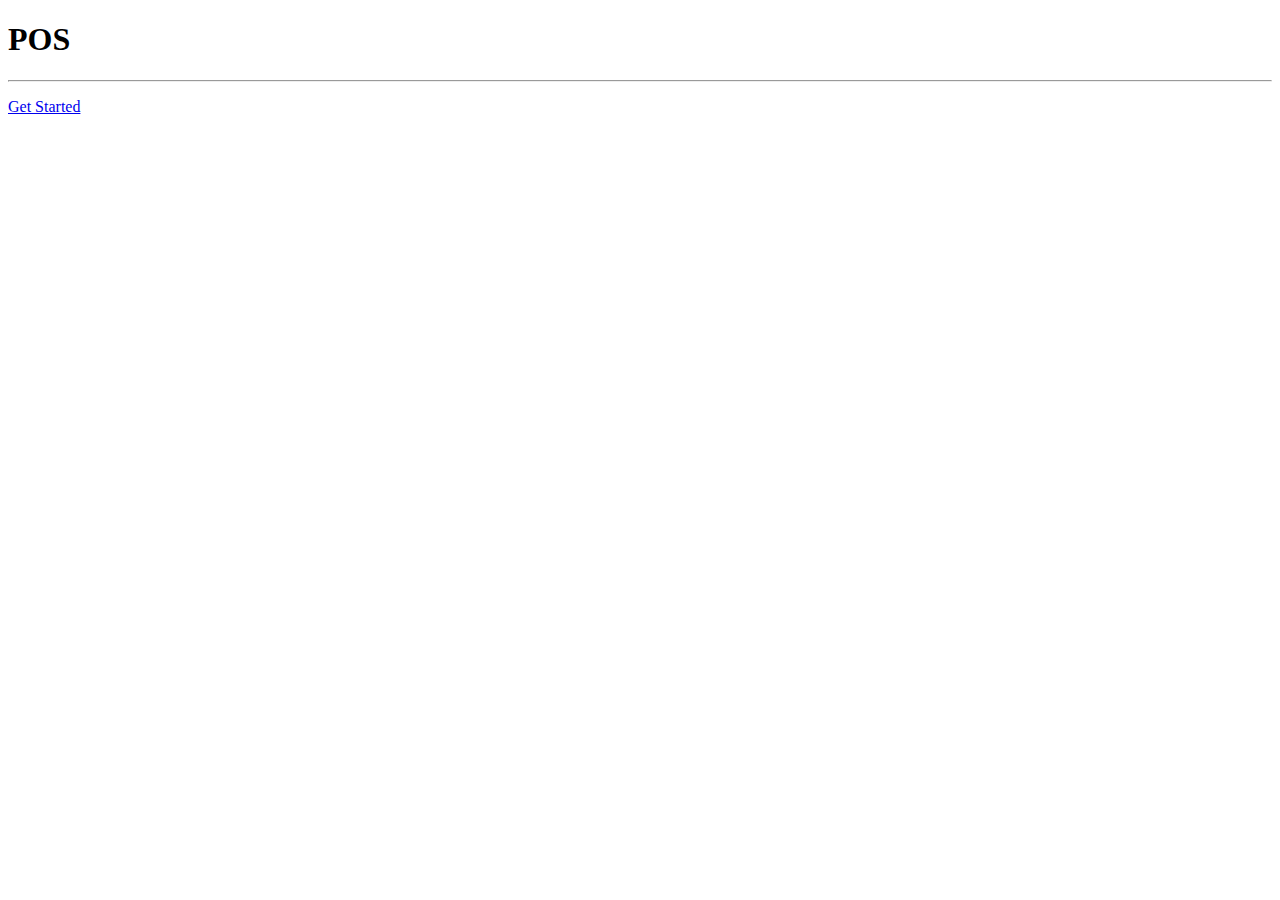
<file: src/main/webapp/html/index.html>
<!doctype html>

<html lang="en">

<head>

  <!-- Required meta tags -->
  <meta charset="utf-8">
  <meta name="viewport" content="width=device-width, initial-scale=1, shrink-to-fit=no">

  <link rel="stylesheet" th:href="@{/static/app.css}">
  <link rel="stylesheet" th:href="@{/static/bootstrap.css}">

</head>

<body>

  <div class="jumbotron">
    <h1 class="display-4">POS</h1>
    <p class="lead"></p>
    <hr class="my-4">
    <p> </p>
    <a class="btn btn-primary btn-lg" href="./ui/brand" role="button">Get Started</a>
  </div>

</body>

</html>
</file>
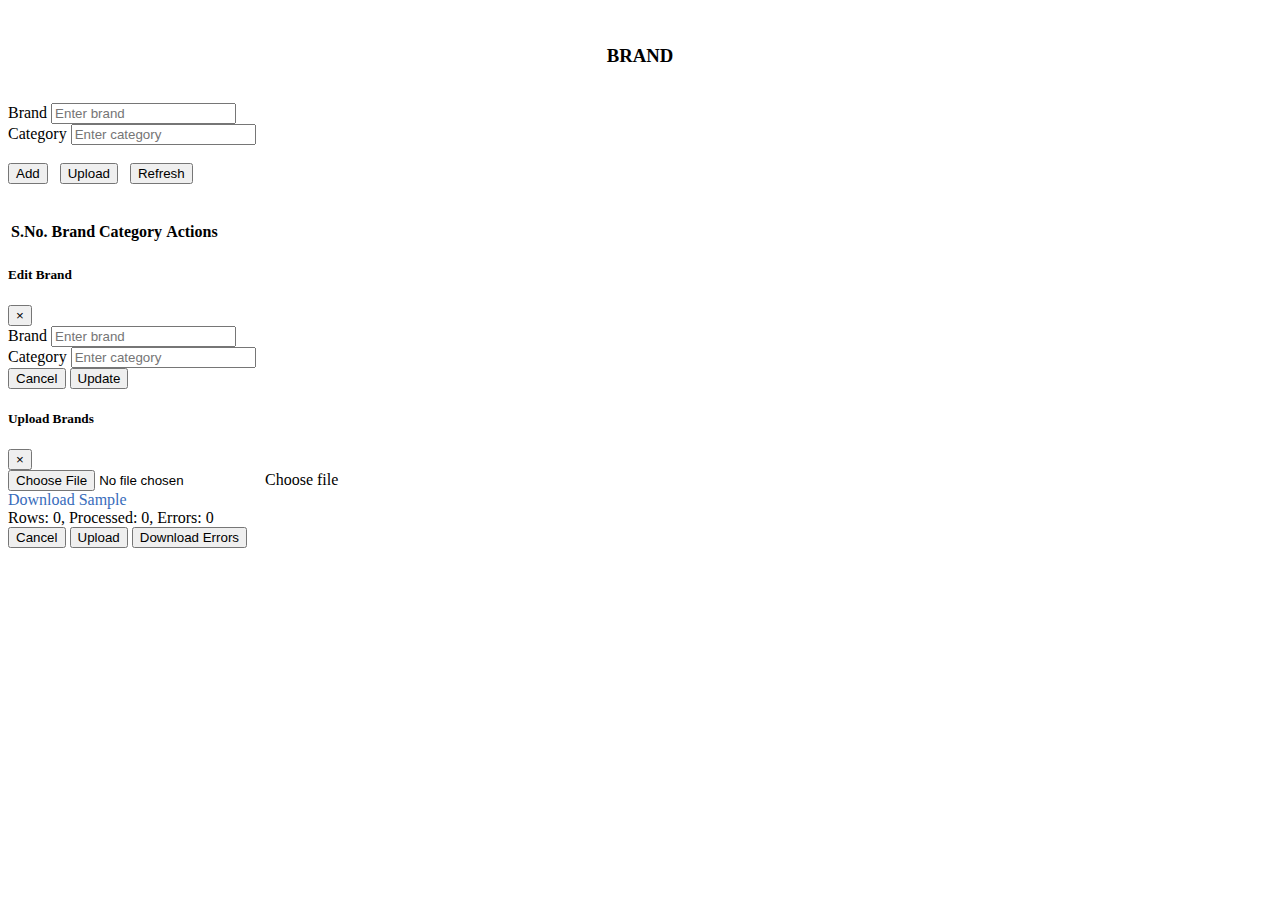
<file: src/main/webapp/html/brand.html>
<!doctype html>

<html lang="en">

<head th:replace="snippets.html :: name_head">
	<link rel="stylesheet" th:href="@{/static/app.css}">
	<link rel="stylesheet" th:href="@{/static/bootstrap.css}">
</head>

<body>
	<nav th:replace="snippets.html :: name_navbar"></nav>
	<div class="row">&nbsp;</div>

	<h3 style="text-align: center; font-weight: bold">BRAND</h3>

	<div class="container">

		<div class="row">&nbsp;</div>

		<!-- Top row with form-->
		<div class="row">
			<div class="col-12">
				<form class="form-inline" id="brand-form">

					<div class="input-group mb-3">
						<span class="input-group-text" id="inputBrand">Brand</span>
						<input maxlength="20" type="text" class="form-control" aria-label="Sizing example input"
							aria-describedby="inputBrand" name="brand" placeholder="Enter brand">
					</div>

					<div class="input-group mb-3">
						<span class="input-group-text" id="inputCategory">Category</span>
						<input maxlength="20" type="text" class="form-control" aria-label="Sizing example input"
							aria-describedby="inputCategory" name="category" placeholder="Enter category">
					</div>

					<div class="row">&nbsp;</div>

					<button type="button" class="btn btn-primary" id="add-brand">Add</button>
					&nbsp;
					<button type="button" class="btn btn-primary" id="upload-data-brand">Upload</button>
					&nbsp;
					<button type="button" class="btn btn-primary" id="refresh-data-brand">Refresh</button>

				</form>
			</div>
		</div>


		<!-- Blank Row -->
		<div class="row">
			&nbsp;
		</div>
		<div class="row">
			&nbsp;
		</div>


		<div class="row">

			<!-- Table -->
			<div class="col-12">
				<table class="table table-striped" id="brand-table">
					<thead>
						<tr>
							<th scope="col">S.No.</th>
							<th scope="col">Brand</th>
							<th scope="col">Category</th>
							<th scope="col">Actions</th>
						</tr>
					</thead>
					<tbody>
					</tbody>
				</table>

			</div>
		</div>

		<!-- Brand Edit Modal -->
		<div class="modal" tabindex="-1" role="dialog" id="edit-brand-modal">
			<div class="modal-dialog" role="document">
				<div class="modal-content">
					<div class="modal-header">
						<h5 class="modal-title">Edit Brand</h5>
						<button type="button" class="close" data-dismiss="modal" aria-label="Close">
							<span aria-hidden="true">&times;</span>
						</button>
					</div>
					<div class="modal-body">
						<form class="form-inline" id="brand-edit-form">

							<div class="input-group mb-3">
								<span class="input-group-text" id="inputBrand">Brand</span>
								<input maxlength="20" type="text" class="form-control" aria-label="Sizing example input"
									aria-describedby="inputBrand" name="brand" placeholder="Enter brand">
							</div>

							<div class="input-group mb-3">
								<span class="input-group-text" id="inputCategory">Category</span>
								<input maxlength="20" type="text" class="form-control" aria-label="Sizing example input"
									aria-describedby="inputCategory" name="category" placeholder="Enter category">
							</div>

							<input type="hidden" name="id">
						</form>
					</div>
					<div class="modal-footer">
						<button type="button" class="btn btn-secondary" data-dismiss="modal">Cancel</button>
						<button type="button" class="btn btn-primary" id="update-brand">Update</button>
					</div>
				</div>
			</div>
		</div>


		<!-- Brand Upload Modal -->
		<div class="modal" tabindex="-1" role="dialog" id="upload-brand-modal">
			<div class="modal-dialog" role="document">
				<div class="modal-content">

					<div class="modal-header">
						<h5 class="modal-title">Upload Brands</h5>
						<button type="button" class="close" data-dismiss="modal" aria-label="Close">
							<span aria-hidden="true">&times;</span>
						</button>
					</div>

					<div class="modal-body">
						<div class="brand-file">
							<input type="file" class="custom-file-input" id="brandFile">
							<label class="custom-file-label" for="brandFile" id="brandFileName">Choose
								file</label>
						</div>
						<a STYLE="color: rgb(56, 108, 187)" th:href="@{/static/Brand.tsv}" target="_blank">Download Sample</a>
						<br>
						Rows: <span id="rowCountBrand">0</span>,
						Processed: <span id="processCountBrand">0</span>,
						Errors: <span id="errorCountBrand">0</span>
					</div>

					<div class="modal-footer">
						<button type="button" class="btn btn-secondary" data-dismiss="modal">Cancel</button>
						<button type="button" class="btn btn-primary" id="process-data-brand">Upload</button>
						<button type="button" class="btn btn-warning" id="download-errors-brand">Download Errors</button>
					</div>
				</div>
			</div>
		</div>

	</div> <!-- Container end-->

	<script src="https://ajax.googleapis.com/ajax/libs/jquery/3.6.0/jquery.min.js"></script>
	<script th:src="@{/static/message.js}"></script>

	<footer th:replace="snippets.html :: name_footer"></footer>


</body>

</html>
</file>
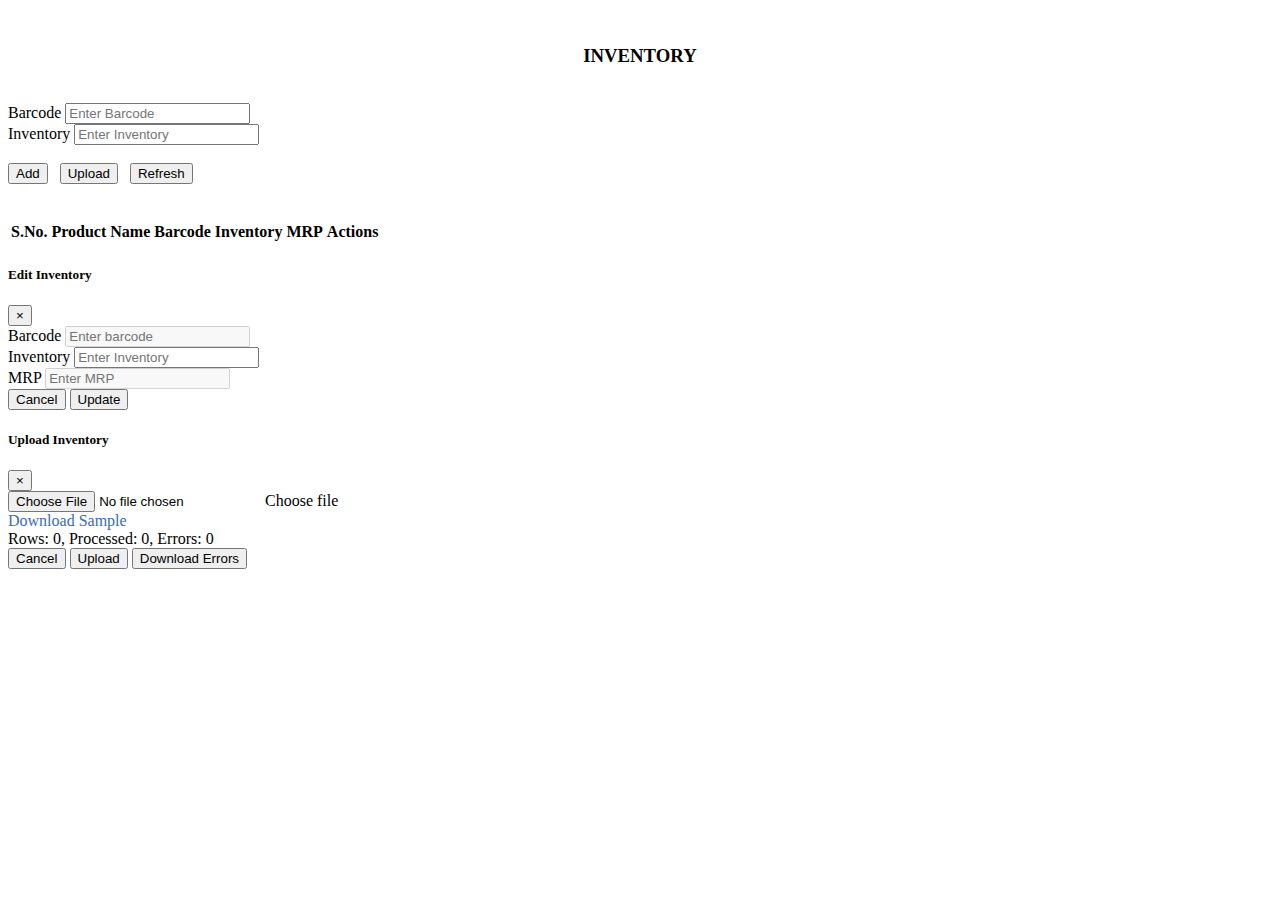
<file: src/main/webapp/html/inventory.html>
<!doctype html>

<html lang="en">

<head>

	<head th:replace="snippets.html :: name_head"></head>
	<link rel="stylesheet" th:href="@{/static/app.css}">
	<link rel="stylesheet" th:href="@{/static/bootstrap.css}">

<body>

	<nav th:replace="snippets.html :: name_navbar"></nav>
	<div class="row">&nbsp;</div>
	<h3 style="text-align: center; font-weight: bold">INVENTORY</h3>

	<div class="container">

		<div class="row">&nbsp;</div>

		<!-- Top row with form-->
		<div class="row">
			<div class="col-12">
				<form class="form-inline" id="inventory-form">

					<div class="input-group mb-3">
						<span class="input-group-text" id="inputGroup-sizing-default">Barcode</span>
						<input type="text" class="form-control" aria-label="Sizing example input"
							aria-describedby="inputGroup-sizing-default" name="barcode" id="inputBarcode"
							placeholder="Enter Barcode">
					</div>

					<div class="input-group mb-3">
						<span class="input-group-text" id="inputGroup-sizing-default">Inventory</span>
						<input type="number" class="form-control" aria-label="Sizing example input"
							aria-describedby="inputGroup-sizing-default" name="inventory" id="inputInventory"
							placeholder="Enter Inventory" min="0" onkeypress="return onlyNumberKey(event)" step="0.01">
					</div>

					<div class="row">&nbsp;</div>

					<button type="button" class="btn btn-primary" id="add-inventory">Add</button>
					&nbsp;
					<button type="button" class="btn btn-primary" id="upload-data-inventory">Upload</button>
					&nbsp;
					<button type="button" class="btn btn-primary" id="refresh-data-inventory">Refresh</button>

				</form>
			</div>
		</div>

		<!-- Blank Row -->
		<div class="row">&nbsp;</div>
		<div class="row">&nbsp;</div>

		<div class="row">

			<!-- Table -->
			<div class="col-12">
				<table class="table table-striped" id="inventory-table">
					<thead>
						<tr>
							<th scope="col">S.No.</th>
							<th scope="col">Product Name</th>
							<th scope="col">Barcode</th>
							<th scope="col">Inventory</th>
							<th scope="col">MRP</th>
							<th scope="col">Actions</th>
						</tr>
					</thead>
					<tbody>
					</tbody>
				</table>

			</div>
		</div>

		<!-- Inventory Edit Modal -->
		<div class="modal" tabindex="-1" role="dialog" id="edit-inventory-modal">
			<div class="modal-dialog" role="document">
				<div class="modal-content">
					<div class="modal-header">
						<h5 class="modal-title">Edit Inventory</h5>
						<button type="button" class="close" data-dismiss="modal" aria-label="Close">
							<span aria-hidden="true">&times;</span>
						</button>
					</div>
					<div class="modal-body">
						<form class="form-inline" id="inventory-edit-form">

							<div class="input-group mb-3">
								<span class="input-group-text" id="inputBarcode">Barcode</span>
								<input type="text" class="form-control" aria-label="Sizing example input"
									aria-describedby="inputBarcode" name="barcode" placeholder="Enter barcode" disabled>
							</div>

							<div class="input-group mb-3">
								<span class="input-group-text" id="inputInventory">Inventory</span>
								<input type="number" class="form-control" aria-label="Sizing example input"
									aria-describedby="inputInventory" name="inventory" placeholder="Enter Inventory"
									onkeypress="return onlyNumberKey(event)" min="0">
							</div>

							<div class="input-group mb-3">
								<span class="input-group-text" id="inputMRP">MRP</span>
								<input type="number" class="form-control" aria-label="Sizing example input"
									aria-describedby="inputMRP" name="mrp" placeholder="Enter MRP" disabled>
							</div>

							<input type="hidden" name="barcode">

						</form>
					</div>
					<div class="modal-footer">
						<button type="button" class="btn btn-secondary" data-dismiss="modal">Cancel</button>
						<button type="button" class="btn btn-primary" id="update-inventory">Update</button>
					</div>
				</div>
			</div>
		</div>

		<!-- Inventory Upload Modal -->
		<div class="modal" tabindex="-1" role="dialog" id="upload-inventory-modal">
			<div class="modal-dialog" role="document">
				<div class="modal-content">

					<div class="modal-header">
						<h5 class="modal-title">Upload Inventory</h5>
						<button type="button" class="close" data-dismiss="modal" aria-label="Close">
							<span aria-hidden="true">&times;</span>
						</button>
					</div>

					<div class="modal-body">
						<div class="inventory-file">
							<input type="file" class="custom-file-input" id="inventoryFile">
							<label class="custom-file-label" for="inventoryFile" id="inventoryFileName">Choose
								file</label>
						</div>
						<a STYLE="color: rgb(56, 108, 187)" th:href="@{/static/Inventory.tsv}" target="_blank">Download Sample</a>
						<br>
						Rows: <span id="rowCountInventory">0</span>,
						Processed: <span id="processCountInventory">0</span>,
						Errors: <span id="errorCountInventory">0</span>
					</div>

					<div class="modal-footer">
						<button type="button" class="btn btn-secondary" data-dismiss="modal">Cancel</button>
						<button type="button" class="btn btn-primary" id="process-data-inventory">Upload</button>
						<button type="button" class="btn btn-warning" id="download-errors-inventory">Download Errors</button>
					</div>
				</div>
			</div>
		</div>

	</div> <!-- Container end-->

	<script src="https://ajax.googleapis.com/ajax/libs/jquery/3.6.0/jquery.min.js"></script>
	<script th:src="@{/static/message.js}"></script>

	<footer th:replace="snippets.html :: name_footer"></footer>

</body>

</html>
</file>
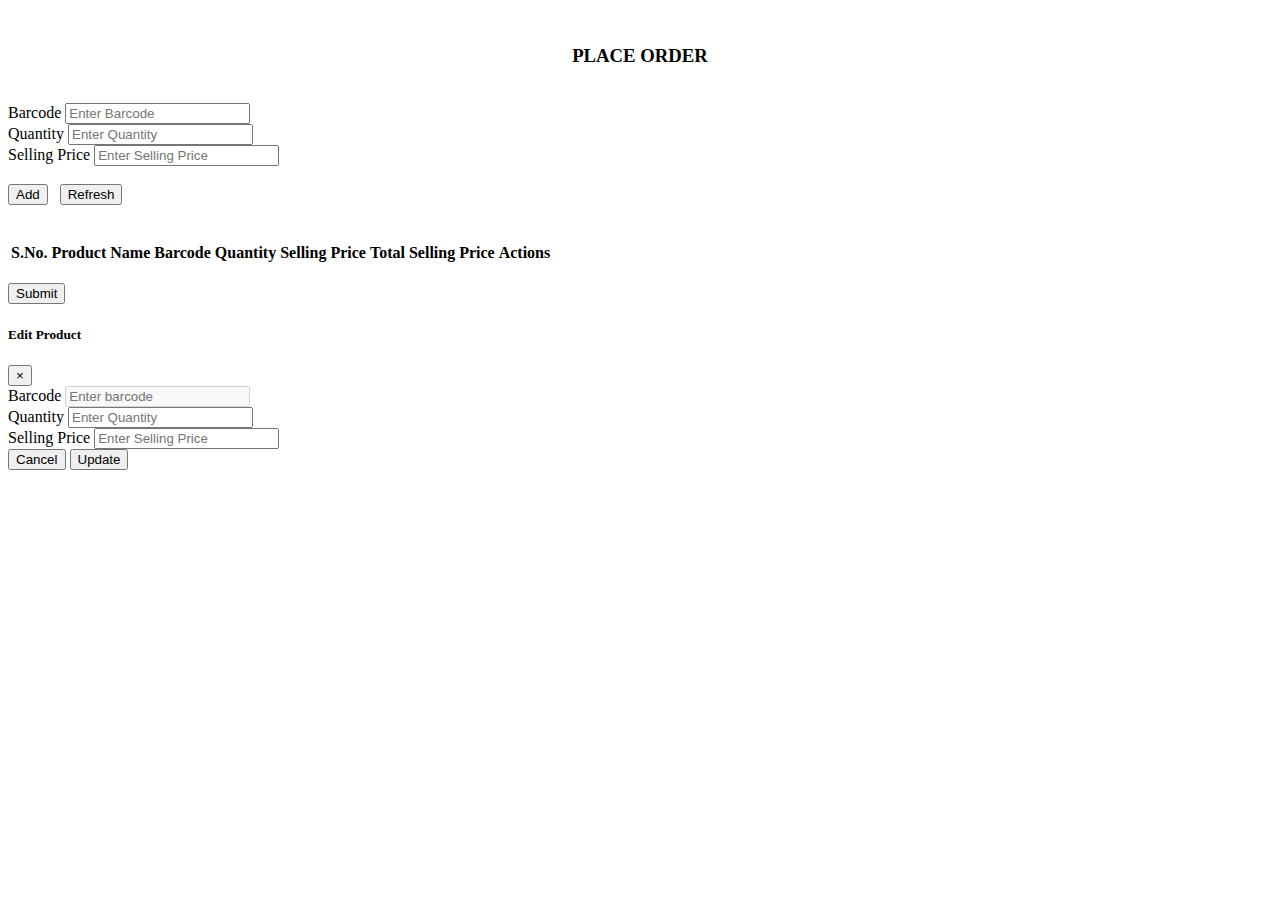
<file: src/main/webapp/html/place_order.html>
<!doctype html>

<html lang="en">

<head>

	<head th:replace="snippets.html :: name_head"></head>

<body>

	<nav th:replace="snippets.html :: name_navbar"></nav>
	<div class="row">&nbsp;</div>
	<h3 style="text-align: center; font-weight: bold">PLACE ORDER</h3>

	<div class="container">

		<div class="row">&nbsp;</div>

		<!-- Top row with form-->
		<div class="row">
			<div class="col-12">
				<form class="form-inline" id="place_order-form">

					<!-- <div class="input-group mb-3">
						<span class="input-group-text" id="inputGroup-sizing-default">Barcode</span>
						<select id='barcode' class="form-select form-control" name="barcode_id"
							aria-label="Default select example">
							<option selected>Choose...</option>
						</select>
					</div> -->

					<div class="input-group mb-3">
						<span class="input-group-text" id="inputGroup-sizing-default">Barcode</span>
						<input type="text" class="form-control" aria-label="Sizing example input"
							aria-describedby="inputGroup-sizing-default" name="barcode" id="inputBarcode"
							placeholder="Enter Barcode">
					</div>

					<div class="input-group mb-3">
						<span class="input-group-text" id="inputGroup-sizing-default">Quantity</span>
						<input type="number" class="form-control" aria-label="Sizing example input"
							aria-describedby="inputGroup-sizing-default" name="quantity" id="inputQuantity"
							placeholder="Enter Quantity" onkeypress="return onlyNumberKey(event)" min="0">
					</div>

                    <div class="input-group mb-3">
						<span class="input-group-text" id="inputGroup-sizing-default">Selling Price</span>
						<input type="text" class="form-control" aria-label="Sizing example input"
							aria-describedby="inputGroup-sizing-default" name="sellingPrice" id="inputSellingPrice"
							placeholder="Enter Selling Price" onkeypress="return onlyNumber(event)" min="0">
					</div>

					<div class="row">&nbsp;</div>

					<button type="button" class="btn btn-primary" id="add-place_order">Add</button>
					&nbsp;
					<button type="button" class="btn btn-primary" id="refresh-data">Refresh</button>

				</form>
			</div>
		</div>

		<!-- Blank Row -->
		<div class="row">&nbsp;</div>
		<div class="row">&nbsp;</div>

		<div class="row">

			<!-- Table -->
			<div class="col-12">
				<table class="table table-striped" id="place_order-table">
					<thead>
						<tr>
							<th scope="col">S.No.</th>
							<th scope="col">Product Name</th>
							<th scope="col">Barcode</th>
							<th scope="col">Quantity</th>
							<th scope="col">Selling Price</th>
                            <th scope="col">Total Selling Price</th>
							<th scope="col">Actions</th>
						</tr>
					</thead>
					<tbody>
					</tbody>
				</table>

				<div class="row">&nbsp;</div>
				<button type="button" class="btn btn-primary" id="submit-place_order">Submit</button>

			</div>
		</div>

		<!-- Place Order Edit Modal -->
		<div class="modal" tabindex="-1" role="dialog" id="edit-place_order-modal">
			<div class="modal-dialog" role="document">
				<div class="modal-content">
					<div class="modal-header">
						<h5 class="modal-title">Edit Product</h5>
						<button type="button" class="close" data-dismiss="modal" aria-label="Close">
							<span aria-hidden="true">&times;</span>
						</button>
					</div>
					<div class="modal-body">
						<form class="form-inline" id="place_order-edit-form">

							<div class="input-group mb-3">
								<span class="input-group-text" id="inputBarcode">Barcode</span>
								<input type="text" class="form-control" aria-label="Sizing example input"
									aria-describedby="inputBarcode" name="barcode" placeholder="Enter barcode" disabled>
							</div>

							<div class="input-group mb-3">
								<span class="input-group-text" id="inputQuantity">Quantity</span>
								<input type="number" class="form-control" aria-label="Sizing example input"
									aria-describedby="inputQuantity" name="quantity" placeholder="Enter Quantity" onkeypress="return onlyNumberkey(event)" min="0">
							</div>

							<div class="input-group mb-3">
								<span class="input-group-text" id="inputMRP">Selling Price</span>
								<input type="text" class="form-control" aria-label="Sizing example input"
									aria-describedby="inputSellingPrice" name="sellingPrice" placeholder="Enter Selling Price" onkeypress="return onlyNumber(event)" min="0">
							</div>

							<input type="hidden" name="id">
						</form>
					</div>
					<div class="modal-footer">
						<button type="button" class="btn btn-secondary" data-dismiss="modal">Cancel</button>
						<button type="button" class="btn btn-primary" id="update-place_order">Update</button>
					</div>
				</div>
			</div>
		</div>

	</div> <!-- Container end-->

	<script src="https://ajax.googleapis.com/ajax/libs/jquery/3.6.0/jquery.min.js"></script>
	<script th:src="@{/static/message.js}"></script>

	<footer th:replace="snippets.html :: name_footer"></footer>

</body>

</html>
</file>
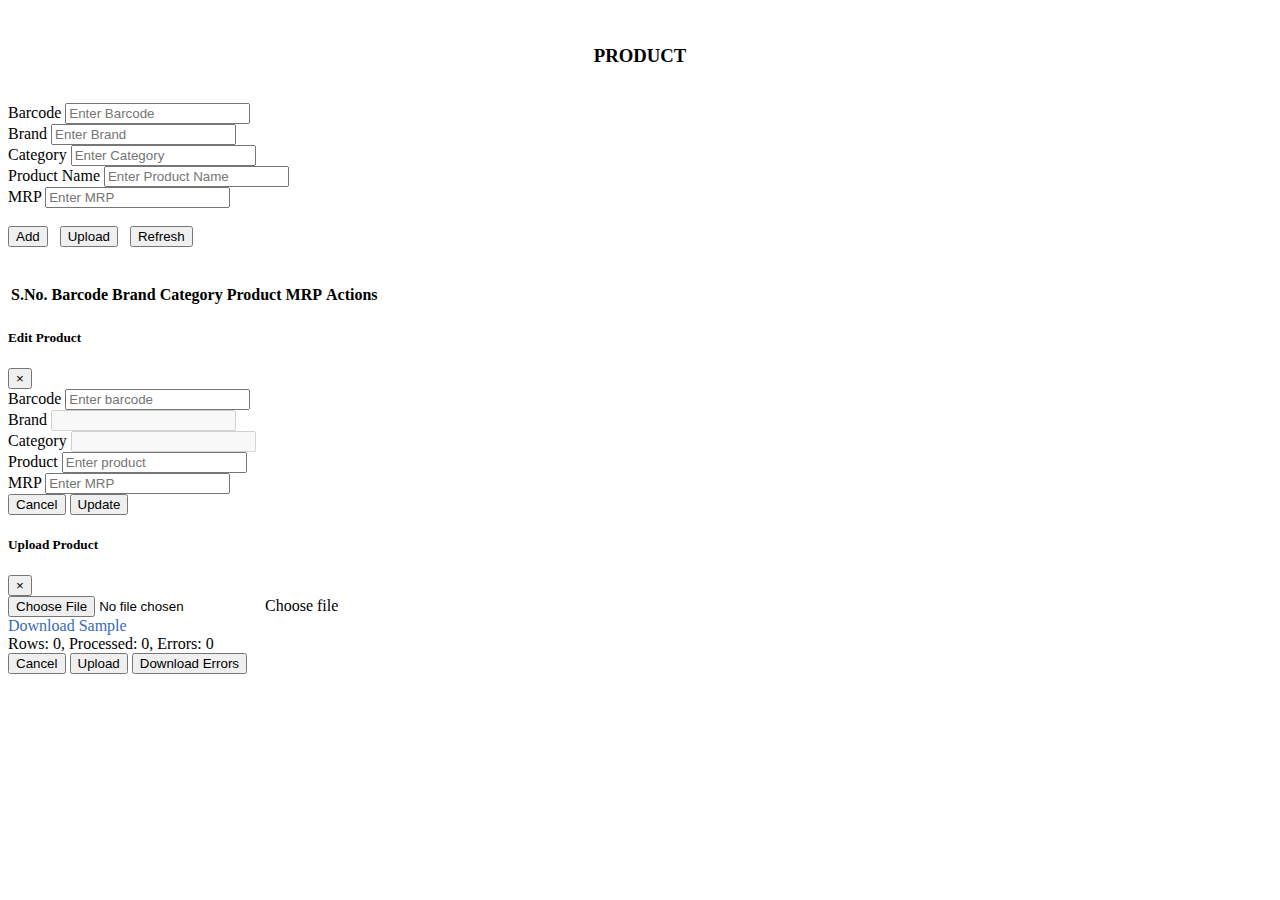
<file: src/main/webapp/html/product.html>
<!doctype html>

<html lang="en">

<head th:replace="snippets.html :: name_head">
	<link rel="stylesheet" th:href="@{/static/app.css}">
	<link rel="stylesheet" th:href="@{/static/bootstrap.css}">
</head>

<body>

	<nav th:replace="snippets.html :: name_navbar"></nav>
	<div class="row">&nbsp;</div>
	<h3 style="text-align: center; font-weight: bold">PRODUCT</h3>

	<div class="container">

		<div class="row">&nbsp;</div>

		<!-- Top row with form-->
		<div class="row">
			<div class="col-12">
				<form class="form-inline" id="product-form">

					<div class="input-group mb-3">
						<span class="input-group-text" id="inputBarcode">Barcode</span>
						<input type="text" class="form-control" aria-label="Sizing example input"
							aria-describedby="inputGroup-sizing-default" name="barcode" id="inputBarcode"
							placeholder="Enter Barcode">
					</div>

					<div class="input-group mb-3">
						<span class="input-group-text" id="inpuBrand">Brand</span>
						<input type="text" class="form-control" aria-label="Sizing example input"
							aria-describedby="inputGroup-sizing-default" name="brand" id="inputBrand"
							placeholder="Enter Brand">
					</div>

					<div class="input-group mb-3">
						<span class="input-group-text" id="inputCategory">Category</span>
						<input type="text" class="form-control" aria-label="Sizing example input"
							aria-describedby="inputGroup-sizing-default" name="category" id="inputCategory"
							placeholder="Enter Category">
					</div>

					<div class="input-group mb-3">
						<span class="input-group-text" id="inputProduct">Product Name</span>
						<input type="text" class="form-control" aria-label="Sizing example input"
							aria-describedby="inputProduct" name="product" id="inputProduct"
							placeholder="Enter Product Name">
					</div>

					<div class="input-group mb-3">
						<span class="input-group-text" id="inputMRP">MRP</span>
						<input type="text" min="1" class="form-control" aria-label="Sizing example input"
							aria-describedby="inputMRP" name="mrp" id="inputMRP"
							placeholder="Enter MRP" onkeypress="return onlyNumber(event)" step="0.01">
					</div>

					<div class="row">&nbsp;</div>

					<button type="button" class="btn btn-primary" id="add-product">Add</button>
					&nbsp;
					<button type="button" class="btn btn-primary" id="upload-data-product">Upload</button>
					&nbsp;
					<button type="button" class="btn btn-primary" id="refresh-data-product">Refresh</button>

				</form>
			</div>
		</div>



		<!-- Blank Row -->
		<div class="row">&nbsp;</div>
		<div class="row">&nbsp;</div>

		<div class="row">

			<!-- Table -->
			<div class="col-12">
				<table class="table table-striped" id="product-table">
					<thead>
						<tr>
							<th scope="col">S.No.</th>
							<th scope="col">Barcode</th>
							<th scope="col">Brand</th>
							<th scope="col">Category</th>
							<th scope="col">Product</th>
							<th scope="col">MRP</th>
							<th scope="col">Actions</th>
						</tr>
					</thead>
					<tbody>
					</tbody>
				</table>

			</div>
		</div>

		<!-- Product Edit Modal -->
		<div class="modal" tabindex="-1" role="dialog" id="edit-product-modal">
			<div class="modal-dialog" role="document">
				<div class="modal-content">
					<div class="modal-header">
						<h5 class="modal-title">Edit Product</h5>
						<button type="button" class="close" data-dismiss="modal" aria-label="Close">
							<span aria-hidden="true">&times;</span>
						</button>
					</div>
					<div class="modal-body">
						<form class="form-inline" id="product-edit-form">

							<div class="input-group mb-3">
								<span class="input-group-text" id="inputBarcode">Barcode</span>
								<input type="text" class="form-control" aria-label="Sizing example input"
									aria-describedby="inputBarcode" name="barcode" placeholder="Enter barcode">
							</div>

							<div class="input-group mb-3">
								<span class="input-group-text" id="inputBrand">Brand</span>
								<input type="text" class="form-control" aria-label="Sizing example input"
									aria-describedby="inputBrand" name="brand" disabled>
							</div>

							<div class="input-group mb-3">
								<span class="input-group-text" id="inputCategory">Category</span>
								<input type="text" class="form-control" aria-label="Sizing example input"
									aria-describedby="inputCategory" name="category" disabled>
							</div>

							<div class="input-group mb-3">
								<span class="input-group-text" id="inputProduct">Product</span>
								<input type="text" class="form-control" aria-label="Sizing example input"
									aria-describedby="inputProduct" name="product" placeholder="Enter product">
							</div>

							<div class="input-group mb-3">
								<span class="input-group-text" id="inputMRP">MRP</span>
								<input type="text" step="0.01" class="form-control" aria-label="Sizing example input"
									aria-describedby="inputMRP" name="mrp" placeholder="Enter MRP" min="1" onkeypress="return onlyNumber(event)">
							</div>

							<input type="hidden" name="id">
						</form>
					</div>
					<div class="modal-footer">
						<button type="button" class="btn btn-secondary" data-dismiss="modal">Cancel</button>
						<button type="button" class="btn btn-primary" id="update-product">Update</button>
					</div>
				</div>
			</div>
		</div>

		<!-- Product Upload Modal -->
		<div class="modal" tabindex="-1" role="dialog" id="upload-product-modal">
			<div class="modal-dialog" role="document">
				<div class="modal-content">

					<div class="modal-header">
						<h5 class="modal-title">Upload Product</h5>
						<button type="button" class="close" data-dismiss="modal" aria-label="Close">
							<span aria-hidden="true">&times;</span>
						</button>
					</div>

					<div class="modal-body">
						<div class="product-file">
							<input type="file" class="custom-file-input" id="productFile">
							<label class="custom-file-label" for="productFile" id="productFileName">Choose
								file</label>
						</div>
						<a STYLE="color: rgb(56, 108, 187)" th:href="@{/static/Product.tsv}" target="_blank">Download Sample</a>
						<br>
						Rows: <span id="rowCountProduct">0</span>,
						Processed: <span id="processCountProduct">0</span>,
						Errors: <span id="errorCountProduct">0</span>
					</div>

					<div class="modal-footer">
						<button type="button" class="btn btn-secondary" data-dismiss="modal">Cancel</button>
						<button type="button" class="btn btn-primary" id="process-data-product">Upload</button>
						<button type="button" class="btn btn-warning" id="download-errors-product">Download Errors</button>
					</div>
				</div>
			</div>
		</div>

	</div> <!-- Container end-->

	<script src="https://ajax.googleapis.com/ajax/libs/jquery/3.6.0/jquery.min.js"></script>
	<script th:src="@{/static/message.js}"></script>

	<footer th:replace="snippets.html :: name_footer"></footer>


</body>

</html>
</file>
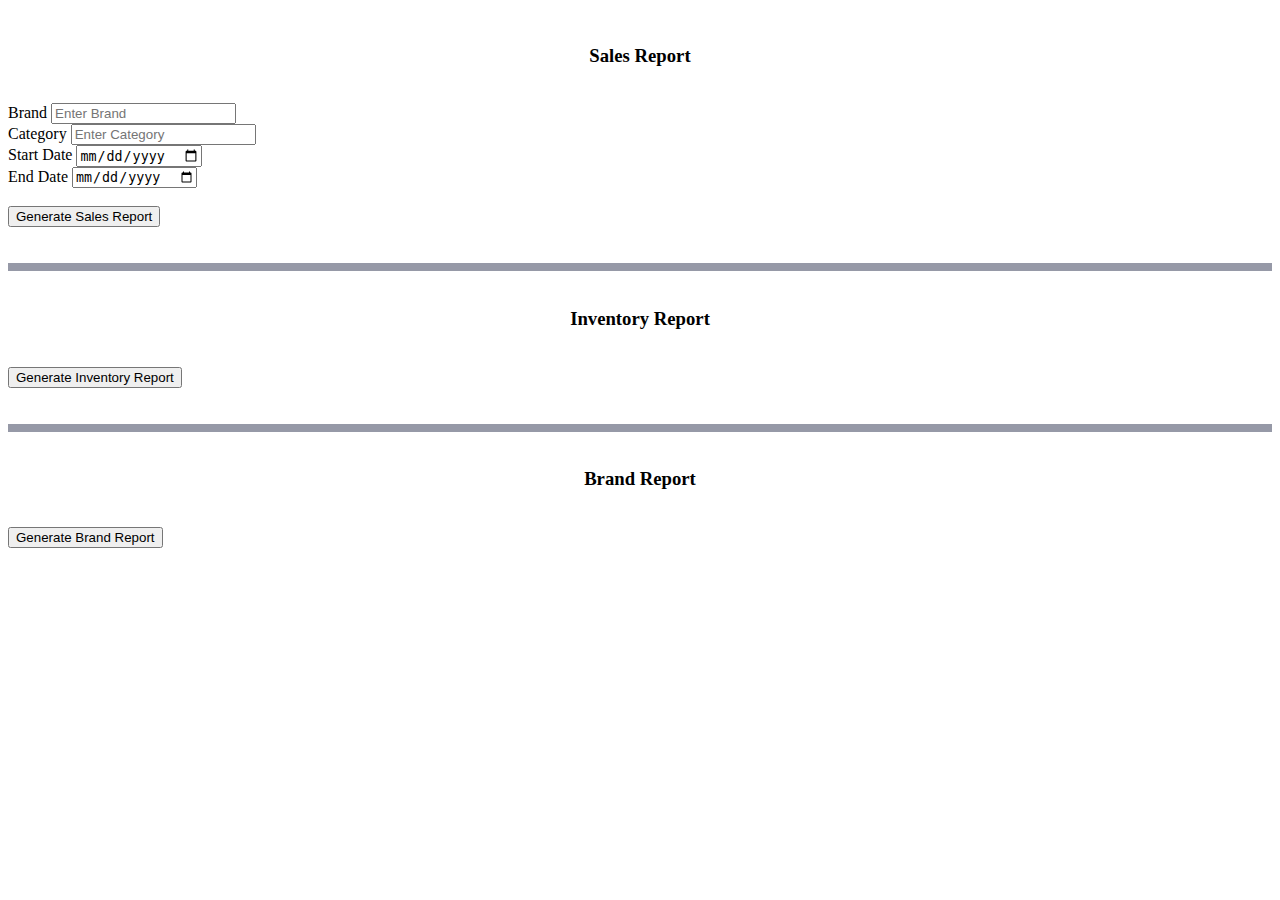
<file: src/main/webapp/html/report.html>
<!doctype html>

<html lang="en">

<head>

	<head th:replace="snippets.html :: name_head"></head>

<body>

	<nav th:replace="snippets.html :: name_navbar"></nav>
	<div class="row">&nbsp;</div>
	<h3 style="text-align: center; font-weight: bold">Sales Report</h3>

	<div class="container">

		<div class="row">&nbsp;</div>

		<!-- Top row with form-->
		<div class="row">
			<div class="col-12">
				<form class="form-inline" id="report-form">

					<!-- <div class="input-group mb-3">
						<span class="input-group-text" id="inputGroup-sizing-default">Brand-Category</span>
						<select id='brand_category' class="form-select form-control" name="brand_category"
							aria-label="Default select example">
							<option selected>Choose...</option>
						</select>
					</div> -->

					<div class="input-group mb-3">
						<span class="input-group-text" id="inputGroup-sizing-default">Brand</span>
						<input type="text" class="form-control" aria-label="Sizing example input"
							aria-describedby="inputGroup-sizing-default" name="brand" id="inputBrand"
							placeholder="Enter Brand">
					</div>

					<div class="input-group mb-3">
						<span class="input-group-text" id="inputGroup-sizing-default">Category</span>
						<input type="text" class="form-control" aria-label="Sizing example input"
							aria-describedby="inputGroup-sizing-default" name="category" id="inputCategory"
							placeholder="Enter Category">
					</div>

					<div class="input-group mb-3">
						<span class="input-group-text" id="inputGroup-sizing-default">Start Date</span>
						<input type="date" class="form-control" aria-label="Sizing example input"
							aria-describedby="inputGroup-sizing-default" name="startDate" id="inputStartDateReport"
							placeholder="Enter Start Date">
					</div>

					<div class="input-group mb-3">
						<span class="input-group-text" id="inputGroup-sizing-default">End Date</span>
						<input type="date" class="form-control" aria-label="Sizing example input"
							aria-describedby="inputGroup-sizing-default" name="endDate" id="inputEndDateReport"
							placeholder="Enter End Date">
					</div>

					<div class="row">&nbsp;</div>

					<button type="button" class="btn btn-primary" id="generate_sales_report">Generate Sales Report</button>

				</form>
			</div>
		</div>

        <div class="row">&nbsp;</div>
        <div class="row">&nbsp;</div>
        <span style="border-bottom: 8px solid rgb(150, 153, 167); display: block;"></span>

        <div class="row">&nbsp;</div>
	    <h3 style="text-align: center; font-weight: bold">Inventory Report</h3>

        <div class="row">&nbsp;</div>
		<button type="button" class="btn btn-primary" id="generate_inventory_report">Generate Inventory Report</button>

        <div class="row">&nbsp;</div>
        <div class="row">&nbsp;</div>
        <span style="border-bottom: 8px solid rgb(150, 153, 167); display: block;"></span>
    
        <div class="row">&nbsp;</div>
	    <h3 style="text-align: center; font-weight: bold">Brand Report</h3>

        <div class="row">&nbsp;</div>
		<button type="button" class="btn btn-primary" id="generate_brand_report">Generate Brand Report</button>

	</div> <!-- Container end-->

	<script src="https://ajax.googleapis.com/ajax/libs/jquery/3.6.0/jquery.min.js"></script>
	<script th:src="@{/static/message.js}"></script>

	<footer th:replace="snippets.html :: name_footer"></footer>

</body>

</html>
</file>
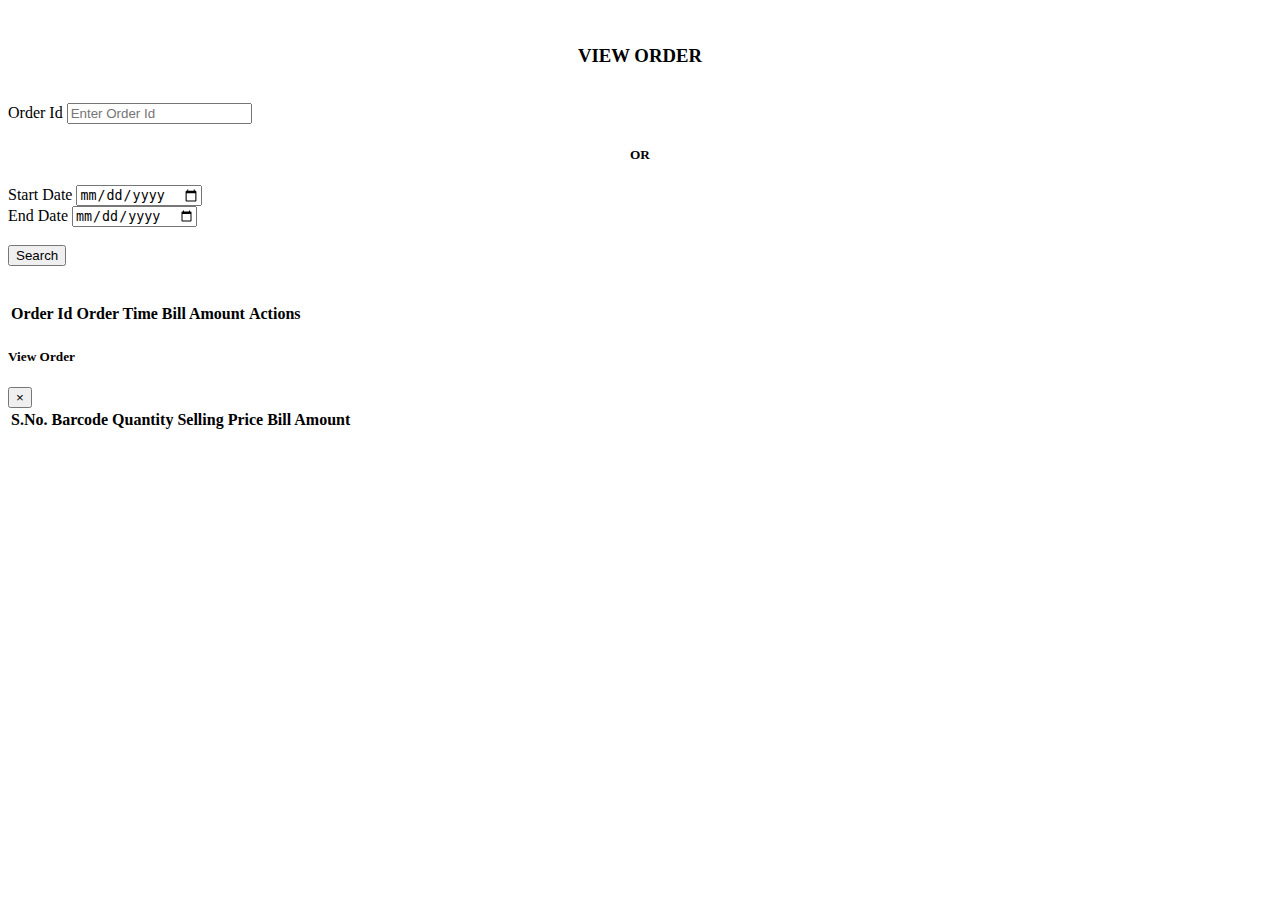
<file: src/main/webapp/html/view_order.html>
<!doctype html>

<html lang="en">

<head>

	<head th:replace="snippets.html :: name_head"></head>

<body>

	<nav th:replace="snippets.html :: name_navbar"></nav>
	<div class="row">&nbsp;</div>
	<h3 style="text-align: center; font-weight: bold">VIEW ORDER</h3>

	<div class="container">

		<div class="row">&nbsp;</div>

		<!-- Top row with form-->
		<div class="row">
			<div class="col-12">
				<form class="form-inline" id="view_order-form">

					<div class="input-group mb-3">
						<span class="input-group-text" id="inputGroup-sizing-default">Order Id</span>
						<input type="text" class="form-control" aria-label="Sizing example input"
							aria-describedby="inputGroup-sizing-default" name="orderId" id="inputOrderId"
							placeholder="Enter Order Id">
					</div>

					<h5 style="text-align: center;">OR</h5>

					<div class="input-group mb-3">
						<span class="input-group-text" id="inputGroup-sizing-default">Start Date</span>
						<input type="date" class="form-control" aria-label="Sizing example input"
							aria-describedby="inputGroup-sizing-default" name="startDate" id="inputStartDateOrder"
							placeholder="Enter Start Date" >
					</div>

					<div class="input-group mb-3">
						<span class="input-group-text" id="inputGroup-sizing-default">End Date</span>
						<input type="date" class="form-control" aria-label="Sizing example input"
							aria-describedby="inputGroup-sizing-default" name="endDate" id="inputEndDateOrder"
							placeholder="Enter End Date" >
					</div>

					<div class="row">&nbsp;</div>

					<button type="button" class="btn btn-primary" id="search_view_order">Search</button>

				</form>
			</div>
		</div>

		<!-- Blank Row -->
		<div class="row">&nbsp;</div>
		<div class="row">&nbsp;</div>

		<div class="row">

			<!-- Table -->
			<div class="col-12">
				<table class="table table-striped" id="view_order-table">
					<thead>
						<tr>
							<th scope="col">Order Id</th>
							<th scope="col">Order Time</th>
							<th scope="col">Bill Amount</th>
							<th scope="col">Actions</th>
						</tr>
					</thead>
					<tbody>
					</tbody>
				</table>

			</div>
		</div>

		<!-- View Order Edit Modal -->
		<div class="modal" tabindex="-1" role="dialog" id="edit-view_order-modal">
			<div class="modal-dialog modal-lg" role="document">
				<div class="modal-content">
					<div class="modal-header">
						<h5 class="modal-title">View Order</h5>
						<button type="button" class="close" data-dismiss="modal" aria-label="Close">
							<span aria-hidden="true">&times;</span>
						</button>
					</div>
					<div class="modal-body">
						<form class="form-inline" id="view_order-edit-form">

							<div class="row">

								<!-- Table -->
								<div class="col-12">
									<table class="table table-striped" id="view_order-table_single">
										<thead>
											<tr>
												<th scope="col">S.No.</th>
												<th scope="col">Barcode</th>
												<th scope="col">Quantity</th>
												<th scope="col">Selling Price</th>
												<th scope="col">Bill Amount</th>
											</tr>
										</thead>
										<tbody>
										</tbody>
									</table>

								</div>
							</div>

						</form>
					</div>
				</div>
			</div>
		</div>

	</div> <!-- Container end-->

	<script src="https://ajax.googleapis.com/ajax/libs/jquery/3.6.0/jquery.min.js"></script>
	<script th:src="@{/static/message.js}"></script>
	
	<footer th:replace="snippets.html :: name_footer"></footer>

</body>

</html>
</file>
